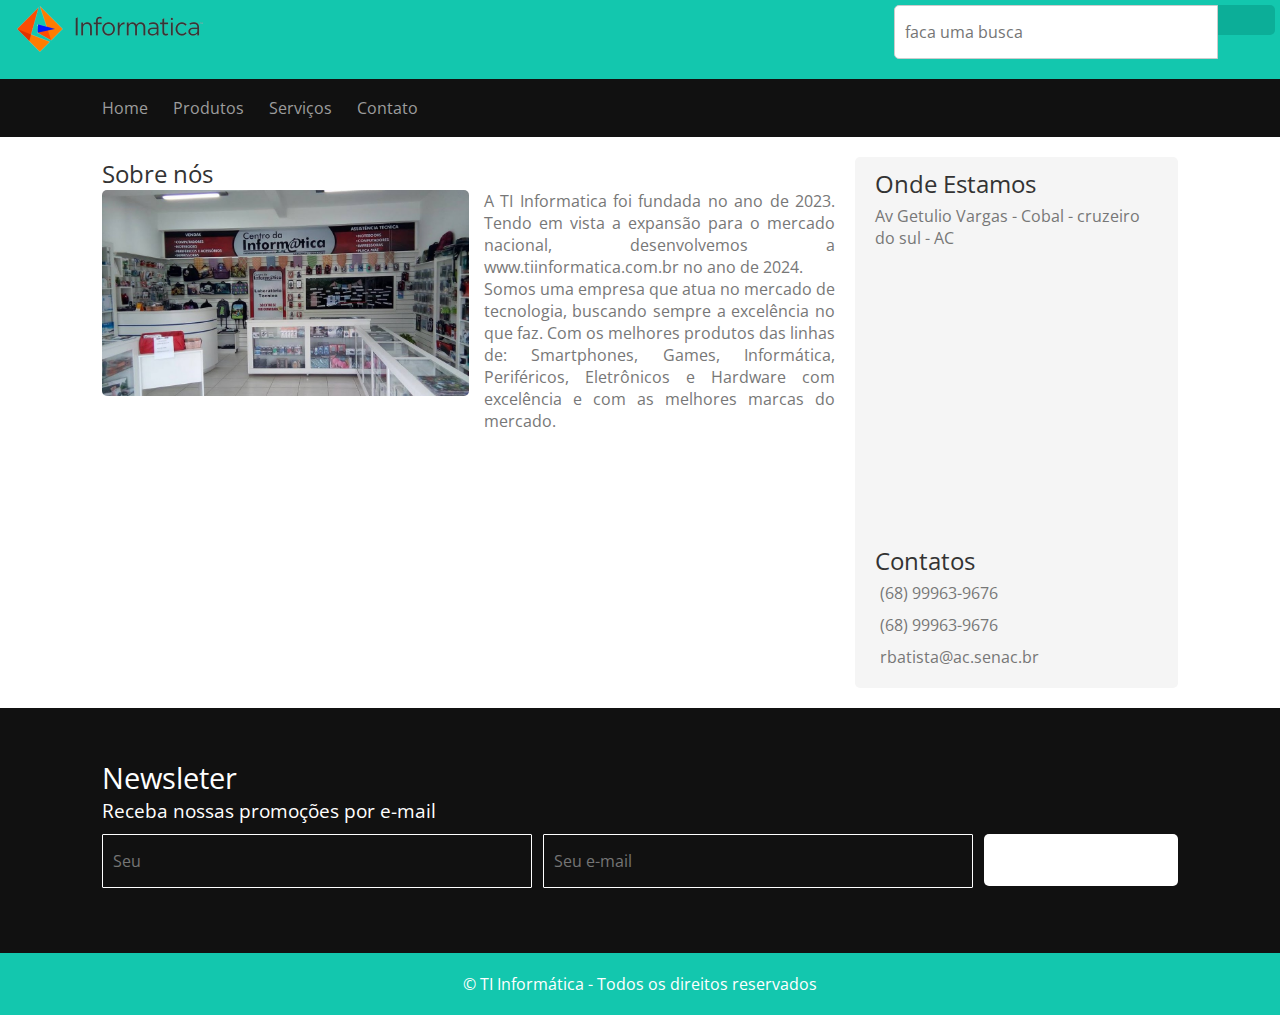
<file: index.html>
<!DOCTYPE html>
<html lang="pt-br">
<head>
    <meta charset="UTF-8">
    <meta name="viewport" content="width=device-width, initial-scale=1.0">
    <title>Loja de Infomática</title>
    <link rel="stylesheet" href="css/style.css">
    <link rel="stylesheet" href="https://use.fontawesome.com/releases/v5.15.4/css/all.css" integrity="sha384-DyZ88mC6Up2uqS4h/KRgHuoeGwBcD4Ng9SiP4dIRy0EXTlnuz47vAwmeGwVChigm" crossorigin="anonymous">
    <link href="https://fonts.googleapis.com/css2?family=Open+Sans&display=swap" rel="stylesheet">
</head>
<body>
   <header class="cabecalho">
    <h1 class="logo">
        <a href="index.html" title="Loja de Informática">
         Loja de Informática </a>
    </h1>

    <form method="post">
         <input type="text" placeholder="faca uma busca">
         <button> <i class="fa fa-search fa-lg"></i> </button>
    </form>
</header>
    <nav class="menu">
        <ul>
            <li><a href="index.html">Home</a></li>
            <li><a href="produto.html">Produtos</a></li>
            <li><a href="servico.html">Serviços</a></li>
            <li><a href="contato.html">Contato</a></li>
        </ul>
        <div class= "social-ícons">
            <a href="#" class="btn-facebook"><i class="fab fa-facebook-f fa-lg"></i></a>
            <a href="#" class="btn-twitter"><i class="fab fa-twitter fa-lg"></i></a>
            <a href="#" class="btn-google"><i class="fab fa-google fa-lg"></i></a>
        </div>

    </nav>
    <main class="principal">
        <article class="sobre">
            <h2>Sobre nós</h2>
            <img src="img/loja.jpg" alt="TI Informática">
            <p>A TI Informatica foi fundada no ano de 2023. Tendo em vista a expansão para o mercado nacional, desenvolvemos a www.tiinformatica.com.br no ano de 2024. <br>

                Somos uma empresa que atua no mercado de tecnologia, buscando sempre a excelência no que faz.  Com os melhores produtos das linhas de:
                Smartphones, Games, Informática, Periféricos, Eletrônicos e Hardware com excelência e com as melhores marcas do mercado. <br><br>
            </p>
            </article>
        <anside class="onde-estamos">
            <h2> Onde Estamos</h2>
            <p>Av Getulio Vargas - Cobal - cruzeiro do sul - AC</p>
            <iframe src="https://www.google.com/maps/embed?pb=!1m18!1m12!1m3!1d13301.30984663774!2d-72.67100028250665!3d-7.628919509634764!2m3!1f0!2f0!3f0!3m2!1i1024!2i768!4f13.1!3m3!1m2!1s0x9199cd0c3ca80211%3A0xc511802d6daa88c6!2sR.%20Maj.%20Assis%20de%20Vasconcelos%2C%20Cruzeiro%20do%20Sul%20-%20AC%2C%2069980-000!5e0!3m2!1spt-BR!2sbr!4v1726707728653!5m2!1spt-BR!2sbr" loading="lazy" referrerpolicy="no-referrer-when-downgrade"></iframe>
            <h2>Contatos</h2>
            <ul>
                <li><i class="fa fa-phone fa-lg"></i> (68) 99963-9676</li>
                <li><i class="fab fa-whatsaap"></i> (68) 99963-9676 </li>
                <li><i class="fa fa-envelope fa-lg"></i> rbatista@ac.senac.br</li>
            </ul>
        </anside>
    </main>
    <section class="newsletter"> 
        <h3>Newsleter</h3>
        <p>Receba nossas promoções por e-mail</p>
        <form method="post">
            <input type="text" placeholder="Seu">
            <input type="email" placeholder="Seu e-mail">
        <button>Cadastrar</button>
        </form>
    </section>
    <footer class="rodape">
        <p> © TI Informática - Todos os direitos reservados</p>
    </footer>
</body>
</html>
</file>
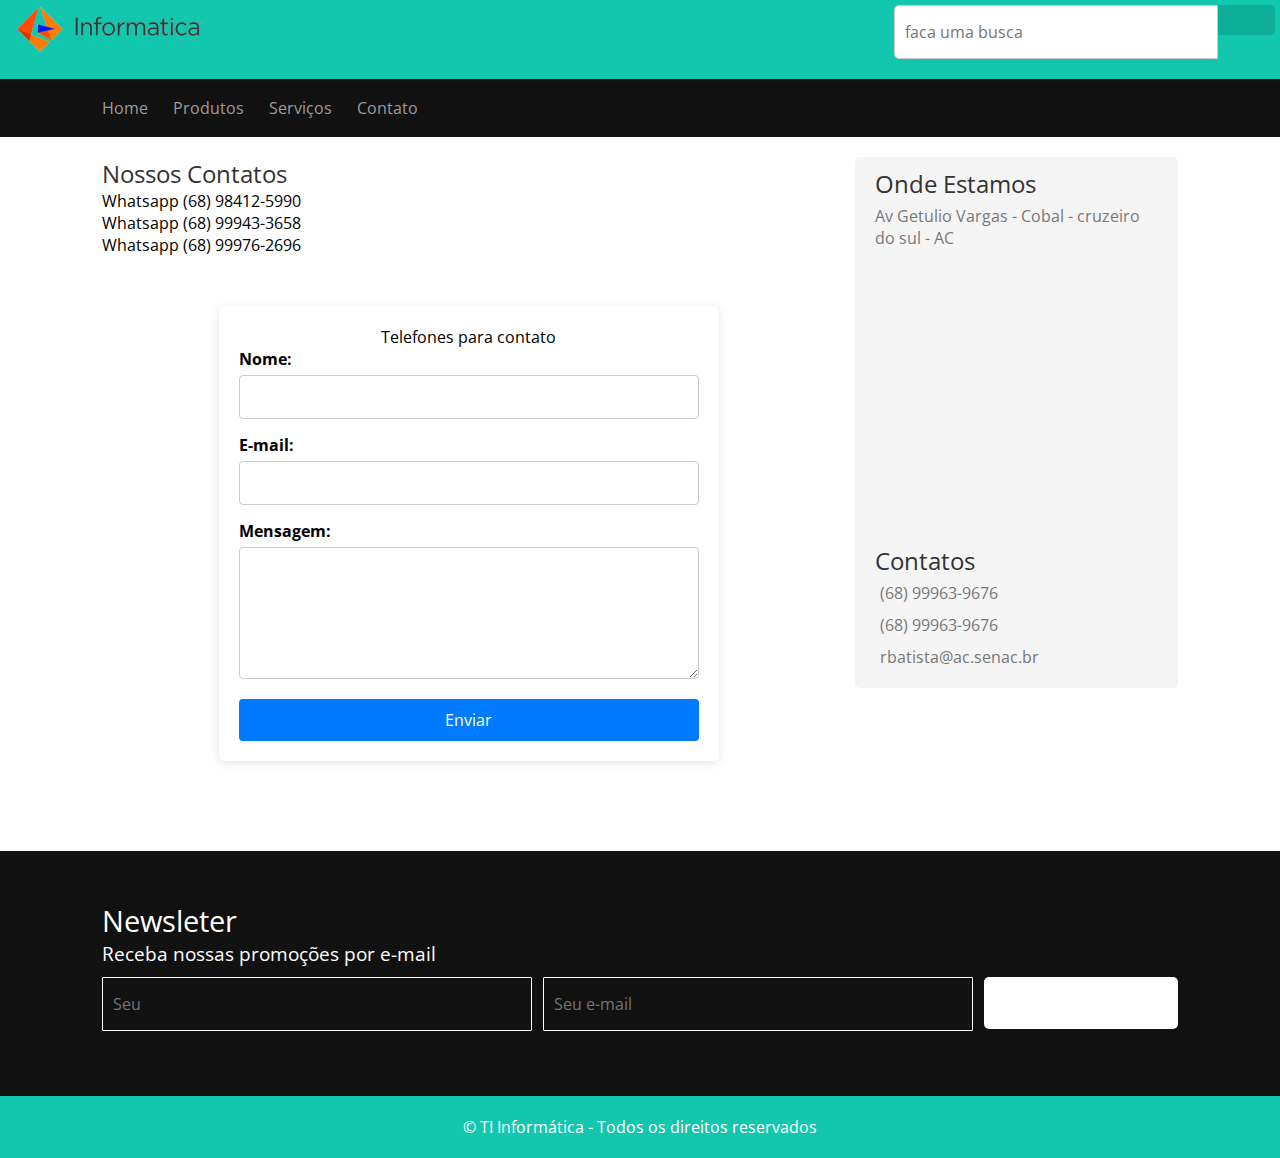
<file: contato.html>
<!DOCTYPE html>
<html lang="pt-br">
<head>
    <meta charset="UTF-8">
    <meta name="viewport" content="width=device-width, initial-scale=1.0">
    <title>Loja de Infomática</title>
    <link rel="stylesheet" href="css/style.css">
    <link rel="stylesheet" href="https://use.fontawesome.com/releases/v5.15.4/css/all.css" integrity="sha384-DyZ88mC6Up2uqS4h/KRgHuoeGwBcD4Ng9SiP4dIRy0EXTlnuz47vAwmeGwVChigm" crossorigin="anonymous">
    <link href="https://fonts.googleapis.com/css2?family=Open+Sans&display=swap" rel="stylesheet">
</head>
<body>
   <header class="cabecalho">
    <h1 class="logo">
        <a href="index.html" title="Loja de Informática">
         Loja de Informática </a>
    </h1>

    <form method="post">
         <input type="text" placeholder="faca uma busca">
         <button> <i class="fa fa-search fa-lg"></i> </button>
    </form>
</header>
    <nav class="menu">
        <ul>
            <li><a href="index.html">Home</a></li>
            <li><a href="produto.html">Produtos</a></li>
            <li><a href="servico.html">Serviços</a></li>
            <li><a href="contato.html">Contato</a></li>
        </ul>
        <div class= "social-ícons">
            <a href="#" class="btn-facebook"><i class="fab fa-facebook-f fa-lg"></i></a>
            <a href="#" class="btn-twitter"><i class="fab fa-twitter fa-lg"></i></a>
            <a href="#" class="btn-google"><i class="fab fa-google fa-lg"></i></a>
        </div>

    </nav>
    <main class="principal">
        <article class="sobre">
            <h2>Nossos Contatos</h2>
            
          <ul style="align-items: center;">
            <li>Whatsapp (68) 98412-5990</li>
            <li>Whatsapp (68) 99943-3658</li>
            <li>Whatsapp (68) 99976-2696</li>
          </ul>
          <div class="container">
            <h1>Telefones para contato</h1>
            <form action="#" method="post">
                <label for="nome">Nome:</label>
                <input type="text" id="nome" name="nome" required>
    
                <label for="email">E-mail:</label>
                <input type="email" id="email" name="email" required>
    
                <label for="mensagem">Mensagem:</label>
                <textarea id="mensagem" name="mensagem" rows="5" required></textarea>
    
                <button type="submit">Enviar</button>
            </form>
        </div>
            </article>
        <anside class="onde-estamos">
            <h2> Onde Estamos</h2>
            <p>Av Getulio Vargas - Cobal - cruzeiro do sul - AC</p>
            <iframe src="https://www.google.com/maps/embed?pb=!1m18!1m12!1m3!1d13301.30984663774!2d-72.67100028250665!3d-7.628919509634764!2m3!1f0!2f0!3f0!3m2!1i1024!2i768!4f13.1!3m3!1m2!1s0x9199cd0c3ca80211%3A0xc511802d6daa88c6!2sR.%20Maj.%20Assis%20de%20Vasconcelos%2C%20Cruzeiro%20do%20Sul%20-%20AC%2C%2069980-000!5e0!3m2!1spt-BR!2sbr!4v1726707728653!5m2!1spt-BR!2sbr" loading="lazy" referrerpolicy="no-referrer-when-downgrade"></iframe>
            <h2>Contatos</h2>
            <ul>
                <li><i class="fa fa-phone fa-lg"></i> (68) 99963-9676</li>
                <li><i class="fab fa-whatsaap"></i> (68) 99963-9676 </li>
                <li><i class="fa fa-envelope fa-lg"></i> rbatista@ac.senac.br</li>
            </ul>
        </anside>
    </main>
    <section class="newsletter"> 
        <h3>Newsleter</h3>
        <p>Receba nossas promoções por e-mail</p>
        <form method="post">
            <input type="text" placeholder="Seu">
            <input type="email" placeholder="Seu e-mail">
        <button>Cadastrar</button>
        </form>
    </section>
    <footer class="rodape">
        <p> © TI Informática - Todos os direitos reservados</p>
    </footer>
</body>
</html>
</file>
<file: css/style.css>
/*RESET*/
*{margin: 0; padding: 0; font-size: 100%; font-family:'Open Sans', sans-serif; font-weight: normal; box-sizing: border-box; border: none; outline: none; }
img {max-width: 100%;}
ul {list-style: none;}
a {text-decoration: none;}
h2 {font-size: 1.5em; color: #333;}
p {font-size: 1em; color: #777;}

/*CABECALHO*/
.cabecalho {width: 100%; float: left; padding: 5px; background-color: #13c7ae;}
.logo a {width: 210px; height: 48px; float: left; background: url(../img/logo.png) no-repeat; font-size: 0;}
.cabecalho form {width: 30%; float: right;}
.cabecalho input[type="text"] {width: 85%; float: left; padding: 15px 10px; border-radius: 5px 0 0 5px;}
.cabecalho button {width: 15%; float: right; padding: 15px 10px; background-color: #0cae98; color: #fff; cursor: pointer; border-radius: 0 5px 5px 0;}

/*MENU*/
.menu {width: 100%; float: left; background-color: #111; padding: 18px 8%;}
.menu li {float: left;}
.menu li a {color: #9d9d9d; margin-right: 25px;}
.menu li a:hover {color: #fff;}

/*SOCIAL ICONS*/
.social-ícons {float: right;}
.social-ícons a {color: #fff; float: left; margin-left: 12px;}
.btn-facebook:hover {color: #3B5998;}
.btn-twitter:hover {color: #54A4D6;}
.btn-google:hover {color: #D73D32;}

/*PRINCIPAL*/
.principal {width: 100%; float: left; padding: 20px 8%;}
.sobre {width: 70%; float: left; padding: 0 20px 20px 0;}
.sore h2 {margin-bottom: 15px;}
.sobre img {width: 50%; float: left; border-radius:  5px; margin: 0 15px 15px 0;}
.sobre p {text-align: justify;}

/*ONDE ESTAMOS*/
.onde-estamos {width: 30%; float: right; padding: 10px 20px; background-color: #f5f5f5; border-radius: 5px;}
.onde-estamos h2 {margin-bottom: 5px;}
.onde-estamos iframe {width: 100%; height: 250px; margin: 20px 0;}
.onde-estamos li {color: #777; margin-bottom: 10px;}
.onde-estamos i {margin-right: 5px;}

/*NEWSLETTER*/
.newsletter {width: 100%; float: left; background-color: #111; padding: 50px 8%;}
.newsletter h3 {font-size: 1.8em; color: #fff;}
.newsletter p {font-size: 1.2em; color: #fff;}
.newsletter form {width: 100%; float: left; margin-top: 10px;}
.newsletter form input {width: 40%; margin-right: 1%; padding: 15px 10px; border: 1px solid #fff; border-radius: 1px; color: #fff; background-color: initial; float: left;}
.newsletter button {width: 18%; background-color: #fff; padding: 15px 10px; border-radius: 5px; float: right; cursor: pointer;}

/*RODAPE*/
.rodape {width: 100%; float: left; background-color: #13c7ae; padding: 20px 8%;}
.rodape p {color: #fff; text-align: center;}

/*contato*/
.container {
    max-width: 500px;
    margin: 50px auto;
    padding: 20px;
    background-color: #fff;
    border-radius: 5px;
    box-shadow: 0 2px 10px rgba(0, 0, 0, 0.1);
}

h1 {
    text-align: center;
}

label {
    display: block;
    margin-bottom: 5px;
    font-weight: bold;
}

input[type="text"],
input[type="email"],
textarea {
    width: 100%;
    padding: 10px;
    margin-bottom: 15px;
    border: 1px solid #ccc;
    border-radius: 4px;
}

button {
    width: 100%;
    padding: 10px;
    background-color: #007BFF;
    color: white;
    border: none;
    border-radius: 4px;
    cursor: pointer;
}
</file>
